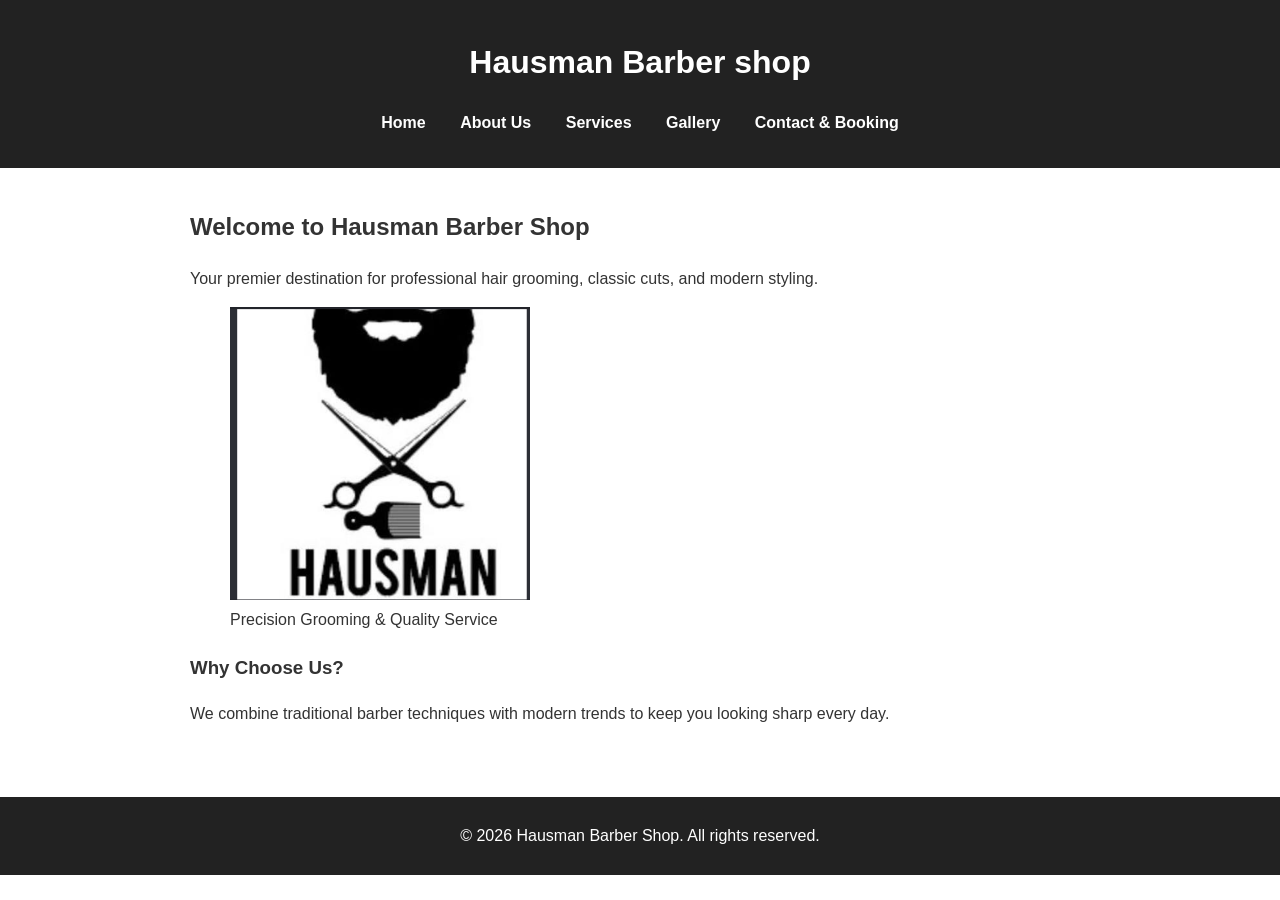
<file: index.html>
<!DOCTYPE html>
<html lang="en">
<head>
    <meta charset="UTF-8">
    <meta name="viewport" content="width=device-width, initial-scale=1.0">
    <title>Hausman Barber Shop - Home</title>
    <link rel="icon" type="image/png" href="assets/logo.png">
    <link rel="stylesheet" href="style.css">
</head>
<body>
    <header>
        <h1>Hausman Barber shop </h1>
        <nav>
            <ul>
                <li><a href="index.html">Home</a></li>
                <li><a href="about.html">About Us</a></li>
                <li><a href="services.html">Services</a></li>
                <li><a href="gallery.html">Gallery</a></li>
                <li><a href="contact.html">Contact & Booking</a></li>
            </ul>
        </nav>
    </header>

    <main>
        <section>
            <h2>Welcome to Hausman Barber Shop</h2>
            <p>Your premier destination for professional hair grooming, classic cuts, and modern styling.</p>
            <figure>
<img src="assets/logo.png" alt="Hausman Barber Shop Logo" width="300">
                <figcaption>Precision Grooming & Quality Service</figcaption>
            </figure>
        </section>

        <article>
            <h3>Why Choose Us?</h3>
            <p>We combine traditional barber techniques with modern trends to keep you looking sharp every day.</p>
        </article>
    </main>

    <footer>
        <p>&copy; 2026 Hausman Barber Shop. All rights reserved.</p>
    </footer>
</body>
</html>
</file>
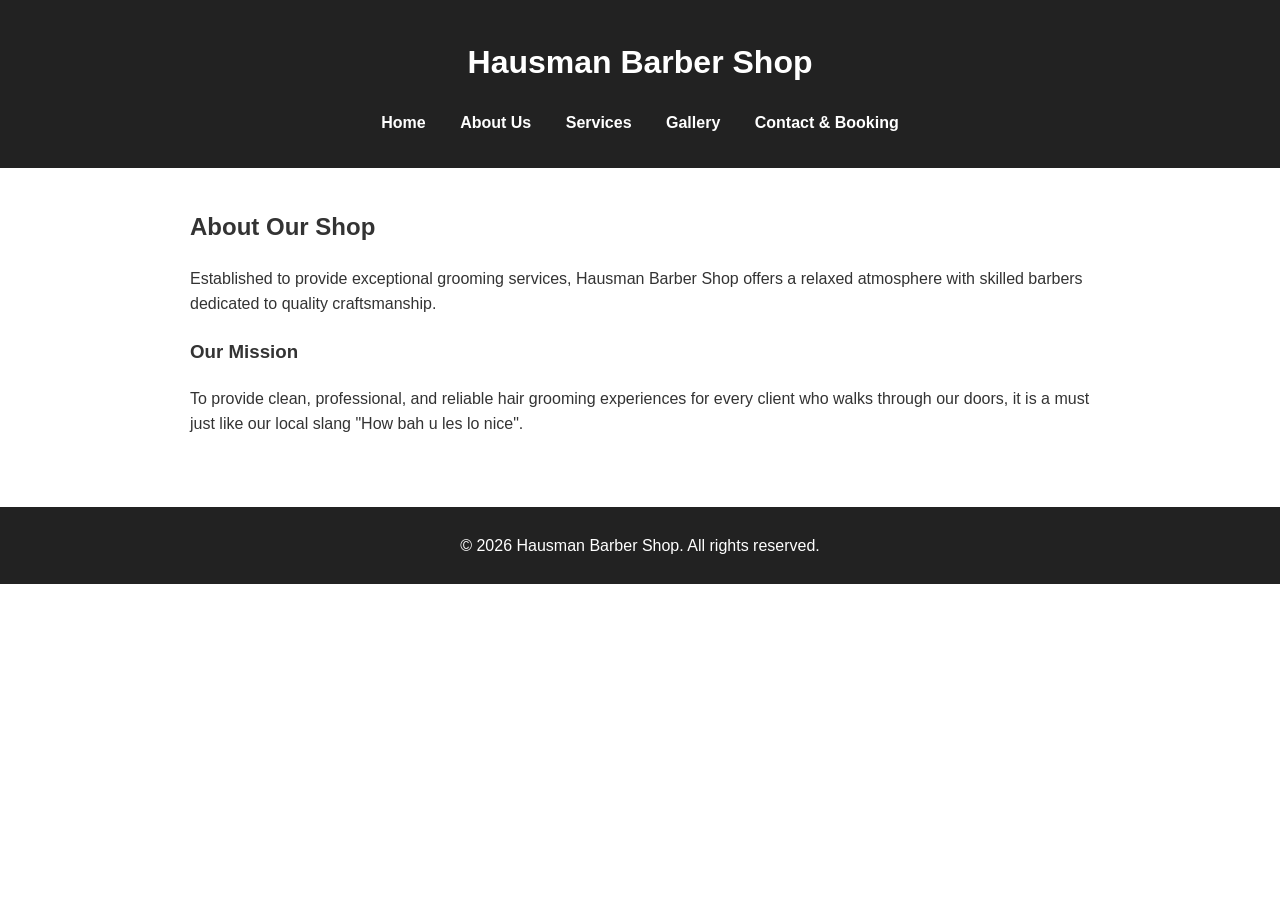
<file: about.html>
<!DOCTYPE html>
<html lang="en">
<head>
    <meta charset="UTF-8">
    <meta name="viewport" content="width=device-width, initial-scale=1.0">
    <title>Hausman Barber Shop - About Us</title>
    <link rel="icon" type="image/png" href="assets/logo.png">
    <link rel="stylesheet" href="style.css">
</head>
<body>
    <header>
        <h1>Hausman Barber Shop</h1>
        <nav>
            <ul>
                <li><a href="index.html">Home</a></li>
                <li><a href="about.html">About Us</a></li>
                <li><a href="services.html">Services</a></li>
                <li><a href="gallery.html">Gallery</a></li>
                <li><a href="contact.html">Contact & Booking</a></li>
            </ul>
        </nav>
    </header>

    <main>
        <section>
            <h2>About Our Shop</h2>
            <p>Established to provide exceptional grooming services, Hausman Barber Shop offers a relaxed atmosphere with skilled barbers dedicated to quality craftsmanship.</p>
        </section>

        <aside>
            <h3>Our Mission</h3>
            <p>To provide clean, professional, and reliable hair grooming experiences for every client who walks through our doors, it is a must just like our local slang "How bah u les lo nice".</p>
        </aside>
    </main>

    <footer>
        <p>&copy; 2026 Hausman Barber Shop. All rights reserved.</p>
    </footer>
</body>
</html>
</file>
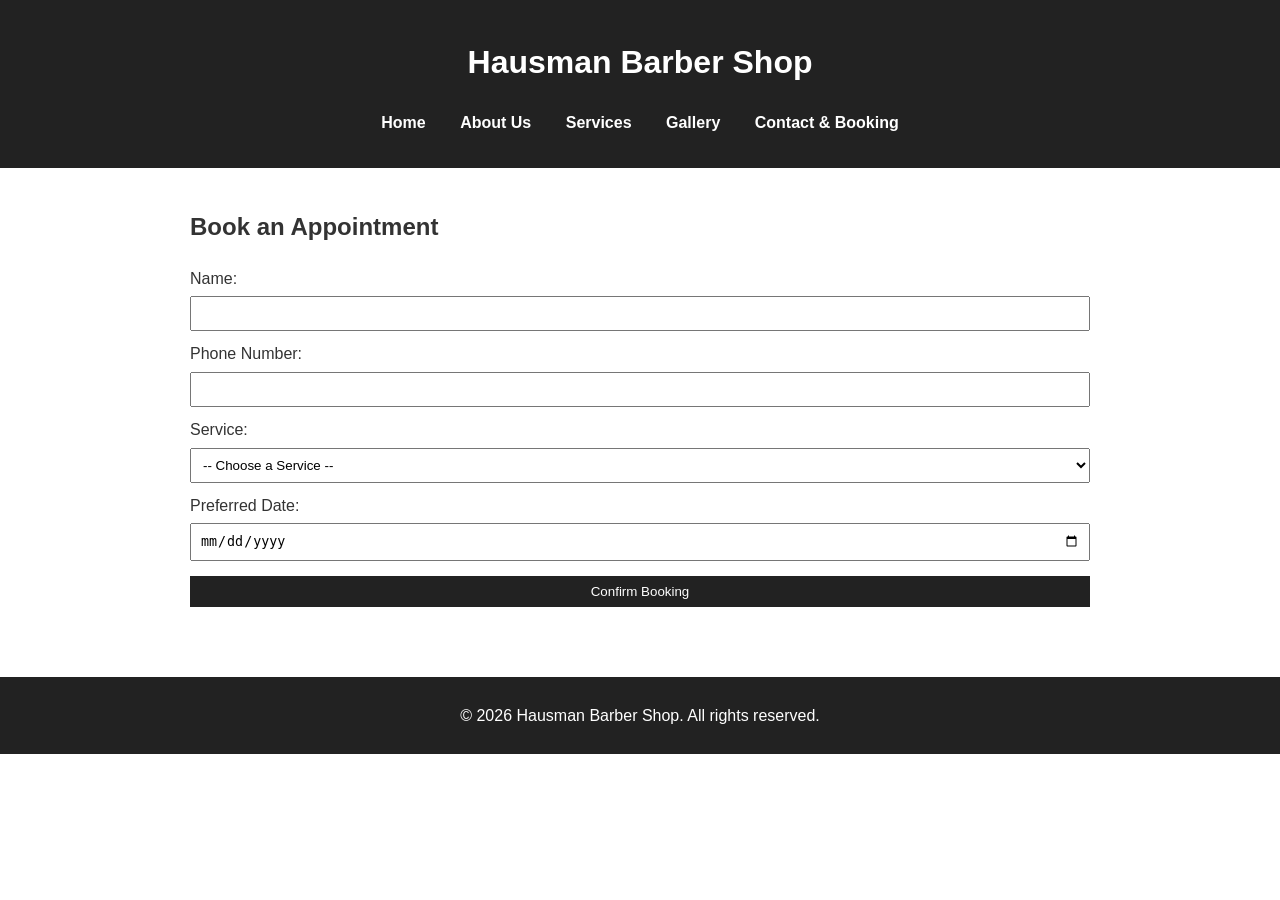
<file: contact.html>
<!DOCTYPE html>
<html lang="en">
<head>
    <meta charset="UTF-8">
    <meta name="viewport" content="width=device-width, initial-scale=1.0">
    <title>Hausman Barber Shop - Contact & Booking</title>
    <link rel="icon" type="image/png" href="assets/logo.png">
    <link rel="stylesheet" href="style.css">
</head>
<body>
    <header>
        <h1>Hausman Barber Shop</h1>
        <nav>
            <ul>
                <li><a href="index.html">Home</a></li>
                <li><a href="about.html">About Us</a></li>
                <li><a href="services.html">Services</a></li>
                <li><a href="gallery.html">Gallery</a></li>
                <li><a href="contact.html">Contact & Booking</a></li>
            </ul>
        </nav>
    </header>

    <main>
        <section>
            <h2>Book an Appointment</h2>
            <form action="#" method="post">
                <label for="fullname">Name:</label>
                <input type="text" id="fullname" name="fullname" required>
                

                <label for="phone">Phone Number:</label>
                <input type="tel" id="phone" name="phone" required>

                <label for="service">Service:</label>
                <select id="service" name="service" required>
                    <option value="">-- Choose a Service --</option>
                    <option value="Haircut">Classic Haircut</option>
                    <option value="Fade">Skin Fade / Taper</option>
                    <option value="Beard">Beard Trim & Shape</option>
                    <option value="Beard">Hot towel shave</option>
                </select>

                <label for="date">Preferred Date:</label>
                <input type="date" id="date" name="date" required>

                <button type="submit">Confirm Booking</button>
            </form>
        </section>
    </main>

    <footer>
        <p>&copy; 2026 Hausman Barber Shop. All rights reserved.</p>
    </footer>
</body>
</html>
</file>
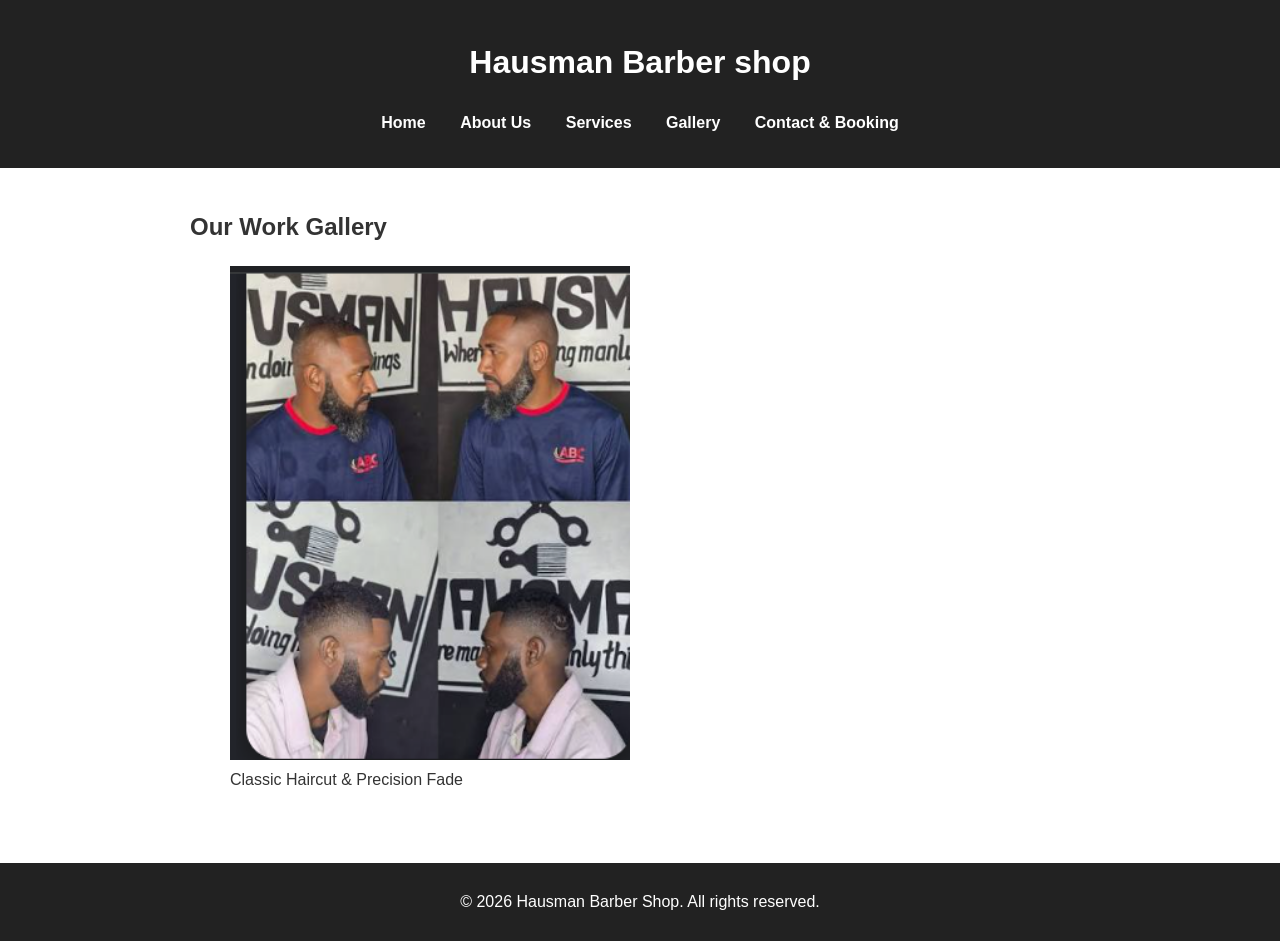
<file: gallery.html>
<!DOCTYPE html>
<html lang="en">
<head>
    <meta charset="UTF-8">
    <meta name="viewport" content="width=device-width, initial-scale=1.0">
    <title>Hausman Barber Shop - Gallery</title>
    <link rel="icon" type="image/png" href="assets/logo.png">
    <link rel="stylesheet" href="style.css">
</head>
<body>
    <header>
        <h1>Hausman Barber shop</h1>
        <nav>
            <ul>
                <li><a href="index.html">Home</a></li>
                <li><a href="about.html">About Us</a></li>
                <li><a href="services.html">Services</a></li>
                <li><a href="gallery.html">Gallery</a></li>
                <li><a href="contact.html">Contact & Booking</a></li>
            </ul>
        </nav>
    </header>

    <main>
        <section>
            <h2>Our Work Gallery</h2>
            <figure>
<img src="assets/cut.png" alt="Classic Haircut at Hausman Barber Shop" width="400">
                <figcaption>Classic Haircut & Precision Fade</figcaption>
            </figure>
        </section>
    </main>

    <footer>
        <p>&copy; 2026 Hausman Barber Shop. All rights reserved.</p>
    </footer>
</body>
</html>
</file>
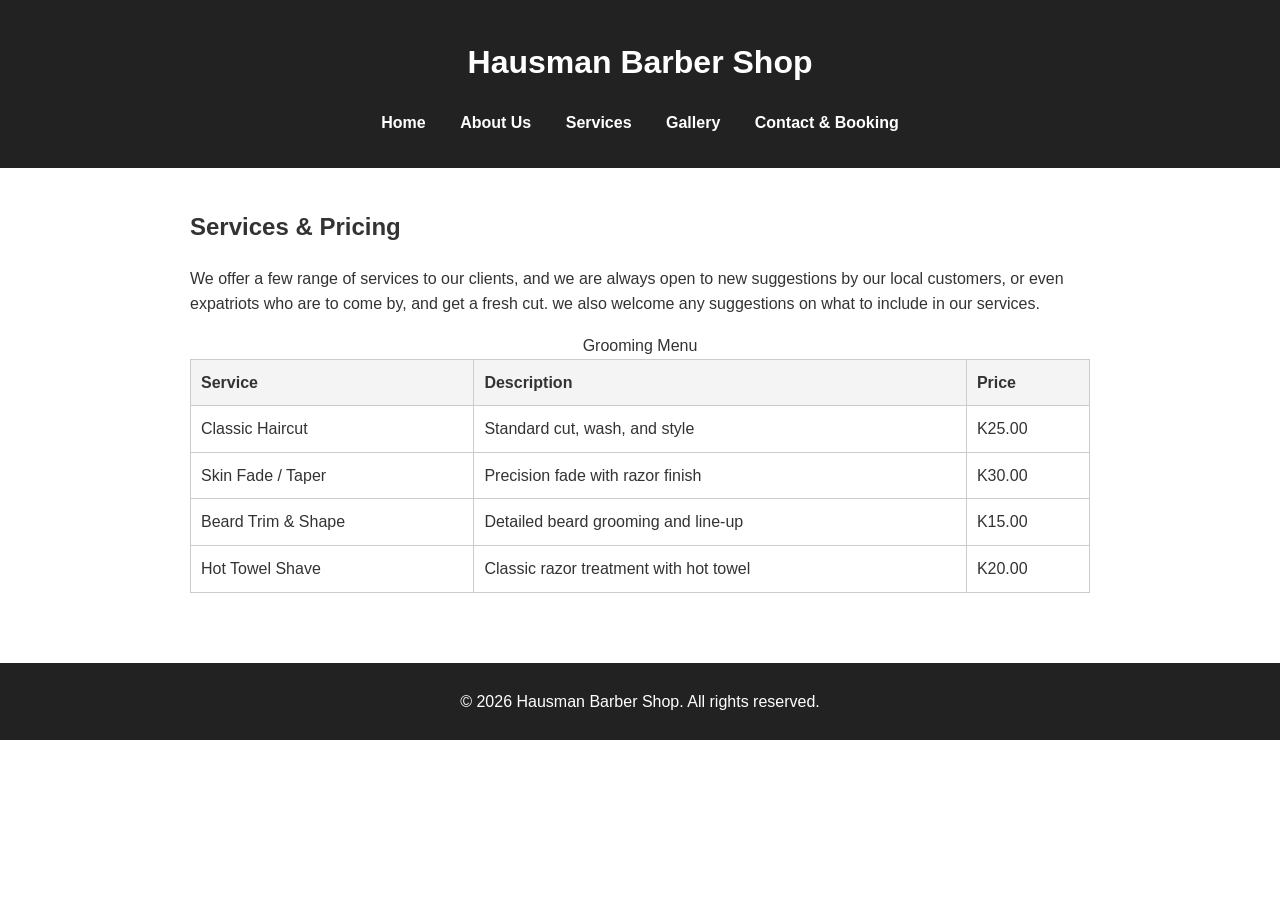
<file: services.html>
<!DOCTYPE html>
<html lang="en">
<head>
    <meta charset="UTF-8">
    <meta name="viewport" content="width=device-width, initial-scale=1.0">
    <title>Hausman Barber Shop - Services</title>
    <link rel="icon" type="image/png" href="assets/logo.png">
    <link rel="stylesheet" href="style.css">
</head>
<body>
    <header>
        <h1>Hausman Barber Shop</h1>
        <nav>
            <ul>
                <li><a href="index.html">Home</a></li>
                <li><a href="about.html">About Us</a></li>
                <li><a href="services.html">Services</a></li>
                <li><a href="gallery.html">Gallery</a></li>
                <li><a href="contact.html">Contact & Booking</a></li>
            </ul>
        </nav>
    </header>

    <main>
        <section>
            <h2>Services & Pricing</h2>
            <table>
                <caption>Grooming Menu</caption>
                <p>We offer a few range of services to our clients, and we are always open to new suggestions by our local customers, or even expatriots who are to come by, and get a fresh cut. we also welcome any suggestions on what to include in our services.</p>
                <thead>
                    <tr>
                        <th>Service</th>
                        <th>Description</th>
                        <th>Price</th>
                    </tr>
                </thead>
                <tbody>
                    <tr>
                        <td>Classic Haircut</td>
                        <td>Standard cut, wash, and style</td>
                        <td>K25.00</td>
                    </tr>
                    <tr>
                        <td>Skin Fade / Taper</td>
                        <td>Precision fade with razor finish</td>
                        <td>K30.00</td>
                    </tr>
                    <tr>
                        <td>Beard Trim & Shape</td>
                        <td>Detailed beard grooming and line-up</td>
                        <td>K15.00</td>
                    </tr>
                        <td>Hot Towel Shave</td>
                        <td>Classic razor treatment with hot towel</td>
                        <td>K20.00</td>
                </td>
        
                </tbody>
            </table>
        </section>
    </main>

    <footer>
        <p>&copy; 2026 Hausman Barber Shop. All rights reserved.</p>
    </footer>
</body>
</html>
</file>
<file: style.css>
/* Basic styling for readability and clean layout */
body {
    font-family: Arial, sans-serif;
    line-height: 1.6;
    margin: 0;
    padding: 0;
    color: #333;
}

header {
    background-color: #222;
    color: #fff;
    padding: 1rem;
    text-align: center;
}

header nav ul {
    list-style: none;
    padding: 0;
}

header nav ul li {
    display: inline;
    margin: 0 15px;
}

header nav ul li a {
    color: #fff;
    text-decoration: none;
    font-weight: bold;
}

main {
    padding: 20px;
    max-width: 900px;
    margin: 0 auto;
}

section, article, aside {
    margin-bottom: 20px;
}

table {
    width: 100%;
    border-collapse: collapse;
    margin-top: 15px;
}

table, th, td {
    border: 1px solid #ccc;
}

th, td {
    padding: 10px;
    text-align: left;
}

th {
    background-color: #f4f4f4;
}

form label {
    display: block;
    margin-top: 10px;
}

form input, form select, form button {
    width: 100%;
    padding: 8px;
    margin-top: 5px;
    box-sizing: border-box;
}

form button {
    background-color: #222;
    color: white;
    border: none;
    margin-top: 15px;
    cursor: pointer;
}

footer {
    background-color: #222;
    color: #fff;
    text-align: center;
    padding: 10px;
    margin-top: 30px;
}
</file>
